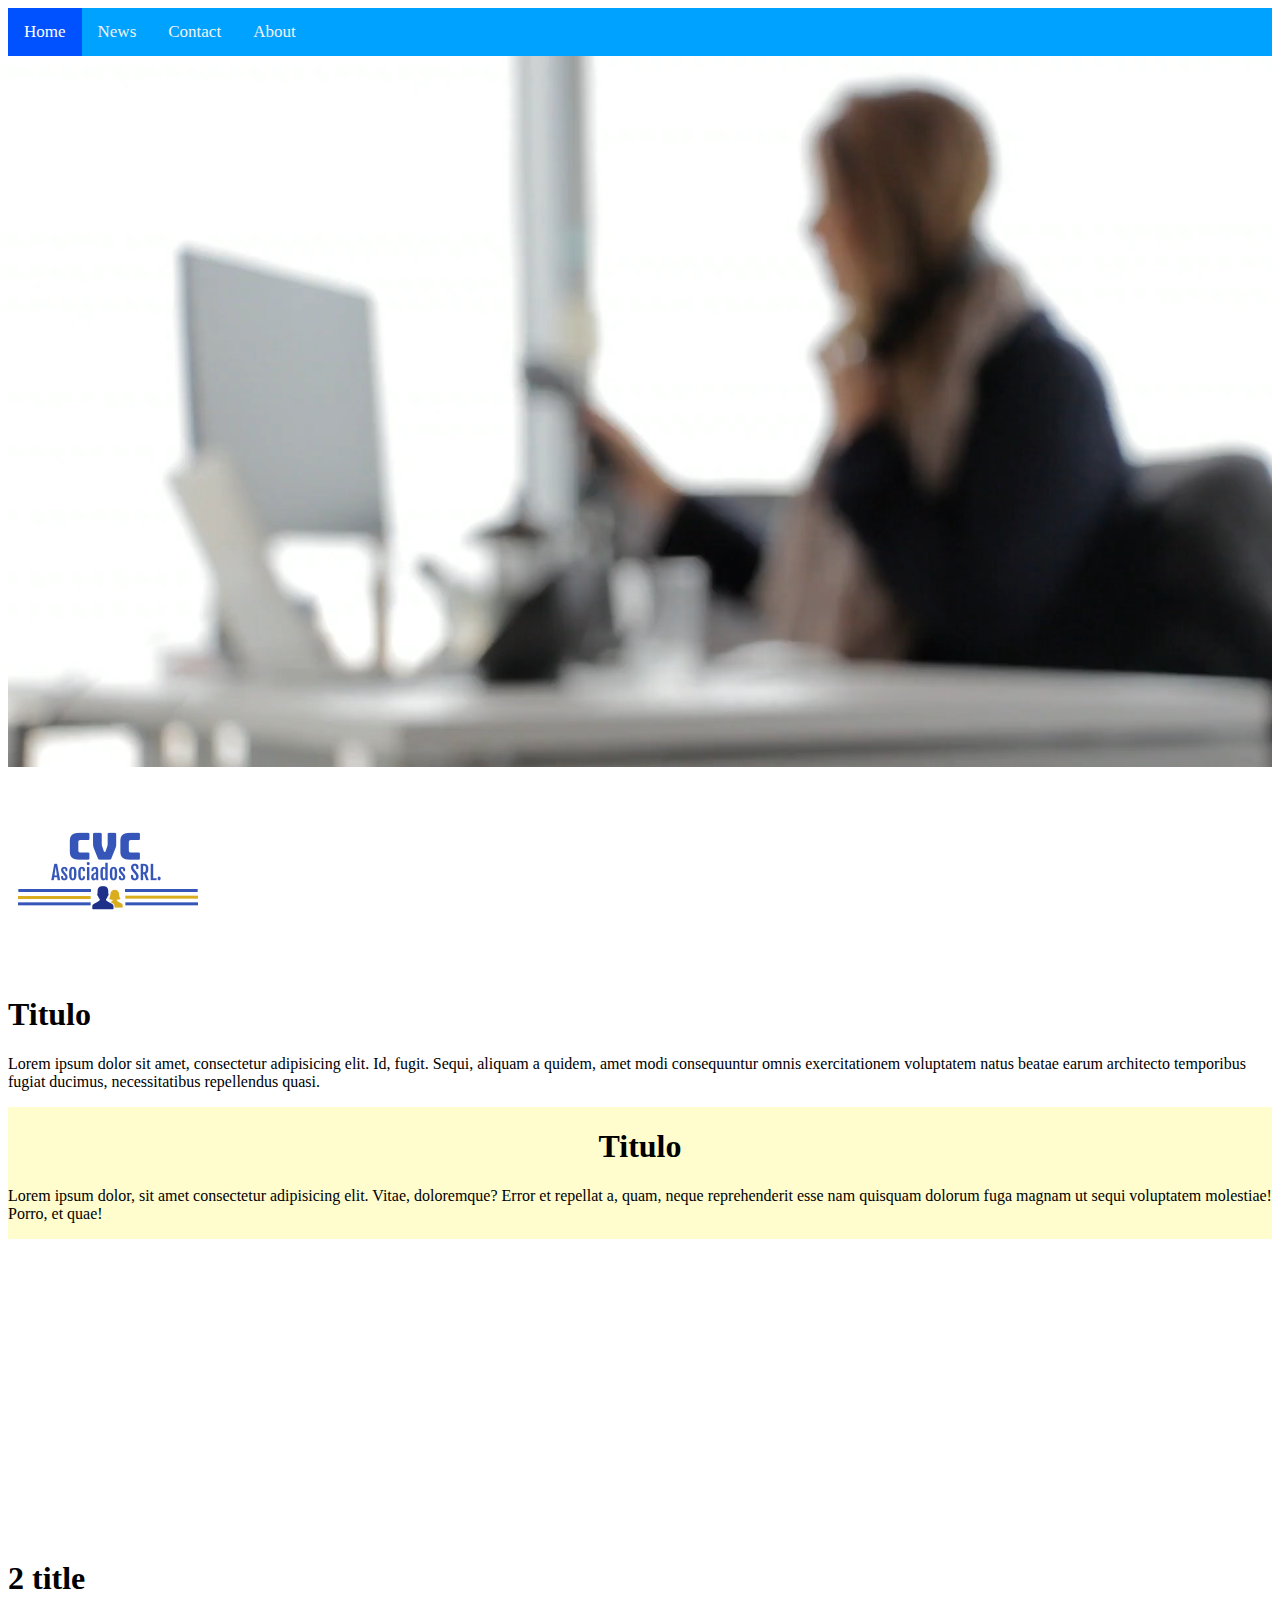
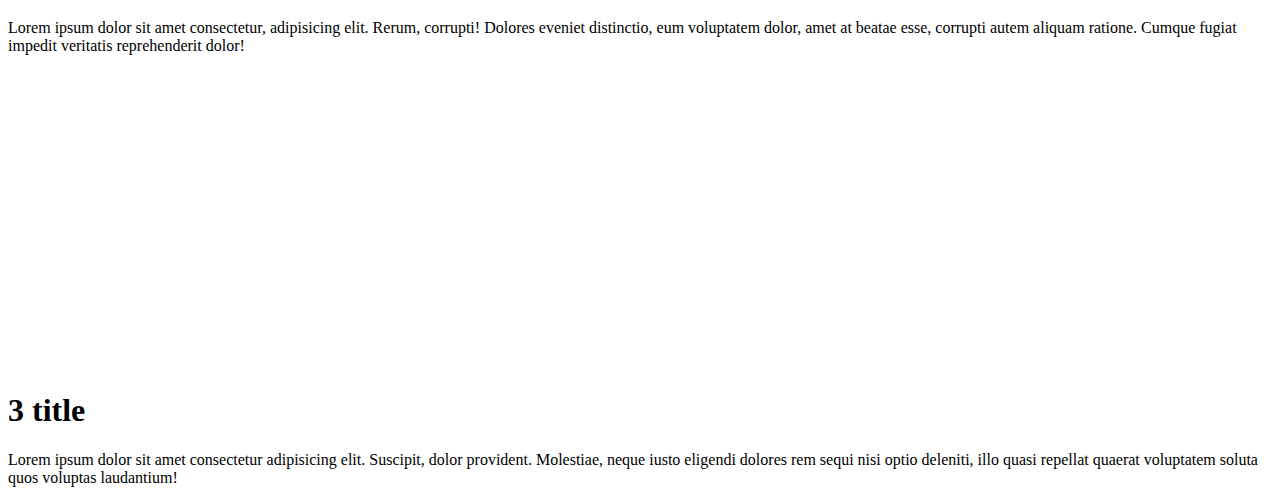
<file: src/index.html>
<!DOCTYPE html>
<html lang="en">
<head>
    <meta charset="UTF-8">
    <meta name="viewport" content="width=device-width">
    <link rel="stylesheet" href="/styles/styles.css">
    <link rel="stylesheet" href="https://cdnjs.cloudflare.com/ajax/libs/font-awesome/4.7.0/css/font-awesome.min.css">
    <link rel="stylesheet" href="/styles/background.css">
    <link rel="stylesheet" href="/styles/navigation-bar.css">
</head>
<body>
    <header>
        <div class="topnav" id="topnav">
            <a href="#home" class="active">Home</a>
            <a href="#news">News</a>
            <a href="#contact">Contact</a>
            <a href="#about">About</a>
            <a href="javascript:void(0);" class="icon" onclick="navbar()">
                <i class="fa fa-bars"></i>
            </a>
        </div>
</header>
    <div class="logo">
        <video src="/img/background_video.mp4" autoplay></video>
        <img src="/img/logo.png" alt="CVC Asociados">
        <div class="logo-text">
            <h1>Titulo</h1>
            <p>Lorem ipsum dolor sit amet, consectetur adipisicing elit. Id, fugit. Sequi, aliquam a quidem, amet modi consequuntur omnis exercitationem voluptatem natus beatae earum architecto temporibus fugiat ducimus, necessitatibus repellendus quasi.</p>
        </div>
    </div>
    <div class="first_content">
        <h1 contenteditable="true">Titulo</h1>
        <p contenteditable="true">Lorem ipsum dolor, sit amet consectetur adipisicing elit. Vitae, doloremque? Error et repellat a, quam, neque reprehenderit esse nam quisquam dolorum fuga magnam ut sequi voluptatem molestiae! Porro, et quae!</p>
    </div>
    <div class="first-img">
    </div>
    <div> 
        <h1>2 title</h1>
        <p>Lorem ipsum dolor sit amet consectetur, adipisicing elit. Rerum, corrupti! Dolores eveniet distinctio, eum voluptatem dolor, amet at beatae esse, corrupti autem aliquam ratione. Cumque fugiat impedit veritatis reprehenderit dolor!</p>
    </div>
    <div class="second-img"></div>
    <div class="second-content">
        <h1>3 title</h1>
        <p>Lorem ipsum dolor sit amet consectetur adipisicing elit. Suscipit, dolor provident. Molestiae, neque iusto eligendi dolores rem sequi nisi optio deleniti, illo quasi repellat quaerat voluptatem soluta quos voluptas laudantium!</p>
    </div>
    <script src="/scripts/script.js">
    </script>
</body>
</html>
</file>
<file: styles/styles.css>
:root{
    --color-background: #4e84f8d0;
    --color-primary: #0051ff;
    --color-primary-light: #00a2ff;
    --color-letters-1: #ffffff;
    --color-background-light: #fffccd;
    --color-hover:#fffb00;    
}
header{
    width:100%;
}
.logo{

} 
video{
    width: 100%;
    position: sticky;

}
.first_content{
    background-color: var(--color-background-light);
    align-content: center;
}

.first_content h1{
    justify-self: center;
}
.img{
    width:90%;
    padding: 5%;
}
@media(max-width:600px){
    /* .logo{
        display: grid;
        grid-template-columns: 2fr 1fr;
    } */
</file>
<file: styles/background.css>
.logo img{
  height: 50%;
}
.first-img {

    background-image: url("/img/img1.jpg");
  
    height: 300px;
    width: 100%;
  
    background-attachment: fixed;
    background-position: center;
    background-repeat: no-repeat;
    background-size: cover;
  }
  .second-img {

    background-image: url("/img/img2.jpg");
  
    height: 300px;

    background-attachment: fixed;
    background-position: center;
    background-repeat: no-repeat;
    background-size: cover;
  }
</file>
<file: styles/navigation-bar.css>
.topnav {
    overflow: hidden;
    background-color:var(--color-primary-light);
  }
  
.topnav a {
    float: left;
    display: block;
    color: #f2f2f2;
    text-align: center;
    padding: 14px 16px;
    text-decoration: none;
    font-size: 17px;
  }
  
.topnav a:hover {
    background-color: var(--color-hover);
    color: black;
  }
  
.topnav a.active {
    background-color:var(--color-primary);
    color: white;
  }
  
.topnav .icon {
    display: none;
  }
  @media screen and (max-width: 600px) {
    .topnav a:not(:first-child) {
        display: none;
    }
    
    .topnav a.icon {
      float: right;
      display: block;
    }
  }
  
  @media screen and (max-width: 600px) {
    .topnav.responsive {
        position: relative;
    }
    .topnav.responsive .icon {
      position: absolute;
      right: 0;
      top: 0;
    }
    .topnav.responsive a {
      float: none;
      display: block;
      text-align: left;
    }}
</file>
